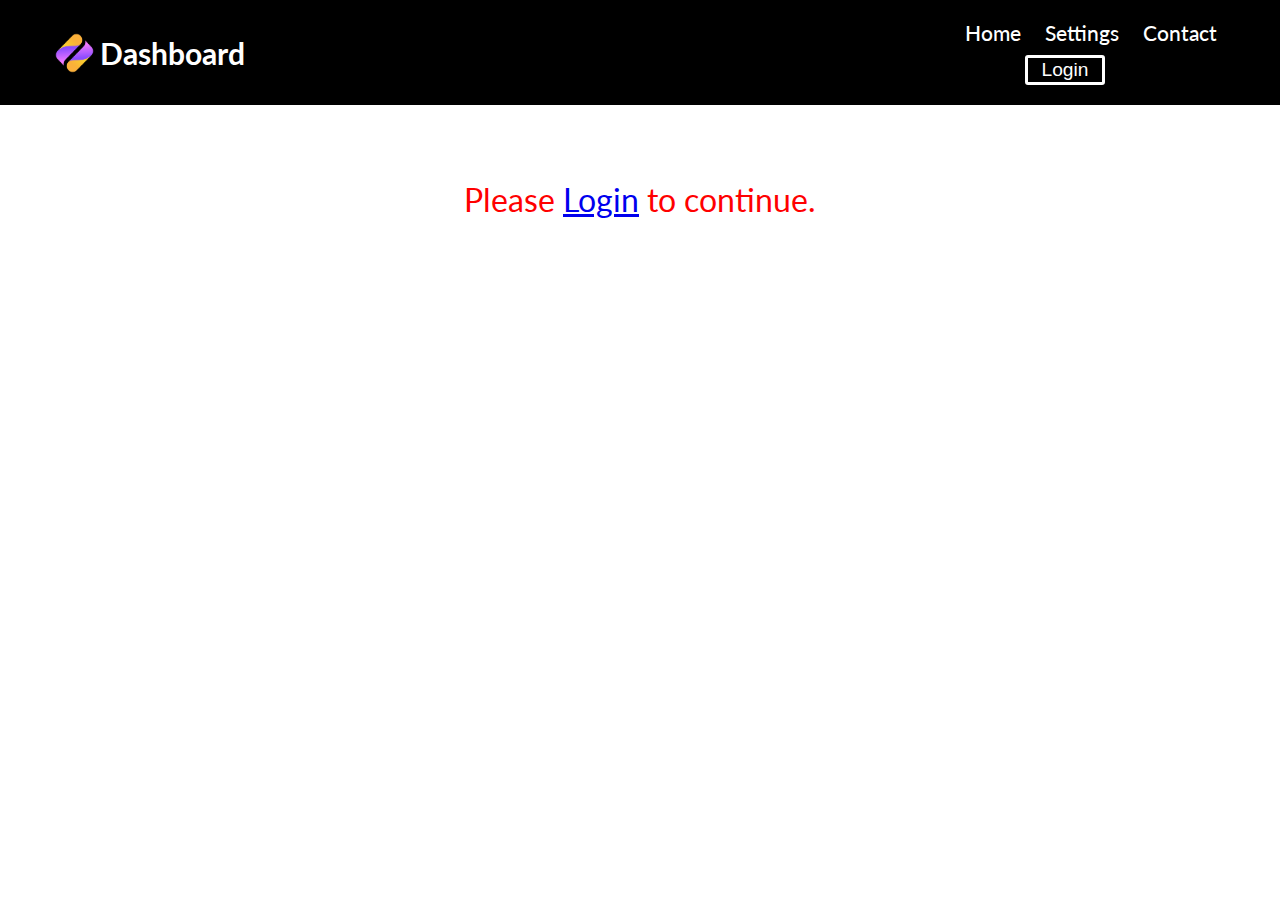
<file: gdscwebdev/index.html>
<!DOCTYPE html>
<html lang ='en'>

<head>
    <meta charset="UTF-8">
    <meta http-equiv="X-UA-Compatible" content="IE=edge">
    <meta name="viewport" content="width=device-width, initial-scale=1.0">
    <title>Home-Dashboard</title>
    <link rel="stylesheet" href="styles.css">
</head>

<body>

    <header>
        <img src="images/dlogo.png" class="brand">
        <h2 class="logo">Dashboard</h2>
        <nav class="navigation">
            <a href="index.html" class="n">Home</a>
            <a href="l"class="n">Settings</a>
            <a href="l"class="n">Contact</a>
            <button class="btnLogin-pop"><a href='login.html'class ='btn'>Login</a></button>
            
        </nav>
    </header>
    <p class="msg">Please <a href="login.html">Login</a> to continue.</p>
</body>
</html>
</file>
<file: gdscwebdev/styles.css>
@import url('https://fonts.googleapis.com/css2?family=Lato:ital,wght@0,100;0,300;0,400;0,700;0,900;1,100;1,300;1,400;1,700;1,900&display=swap');
body{
  font-family: "Lato", sans-serif;
}
.scp {
    display: flex;
    justify-content: center;
    align-items: center;
    height: 70vh;
}
canvas {
    width: 50%;
    max-width: 500px;
}
.brand{
    width:50px;
    height: 50px;
    padding-right: 1px;
    
}
* {
    margin:0;
    padding:0;
    box-sizing: border-box;
}

header{
    position: fixed;
    top: 0;
    left: 0;
    width: 100%;
    padding: 20px 50px;
    background: black;
    display: flex;
    justify-content: space-between;
    align-items: center;
    z-index: 99;
}
.logo {
    padding-right: 700px;
    font-size: 30px;
    color:#fff;
}
.navigation .n {
    position: relative;
    font-size: 1.3em;
    color: #fff;
    text-decoration: none;
    font-weight: 500;
    margin-left: 20px;
}
.navigation .btnLogin-pop {
    width: 80px;
    height: 30px;
    background: transparent;
    border: 3px solid #fff;
    outline: none;
    border-radius: 3px;
    cursor: pointer;
    font-size: 1.2em;
    color: #fff;
    font-weight: 500;
    margin-left: 80px;
    margin-top: 10px;
    transition: .5s;
}
.navigation .btnLogin-pop .btn {
    text-decoration: none;
    color:#fff;
    transition: .5s;
}
.navigation .btnLogin-pop:hover {
    background:#fff;
    color:black;
}
.navigation .btnLogin-pop .btn:hover{
    color:black;
}
.msg {
    margin-top: 180px;
    text-align: center;
    font-size: 2em;
    color: red;
}

.chart {
    margin-top: 180px;
}
</file>
